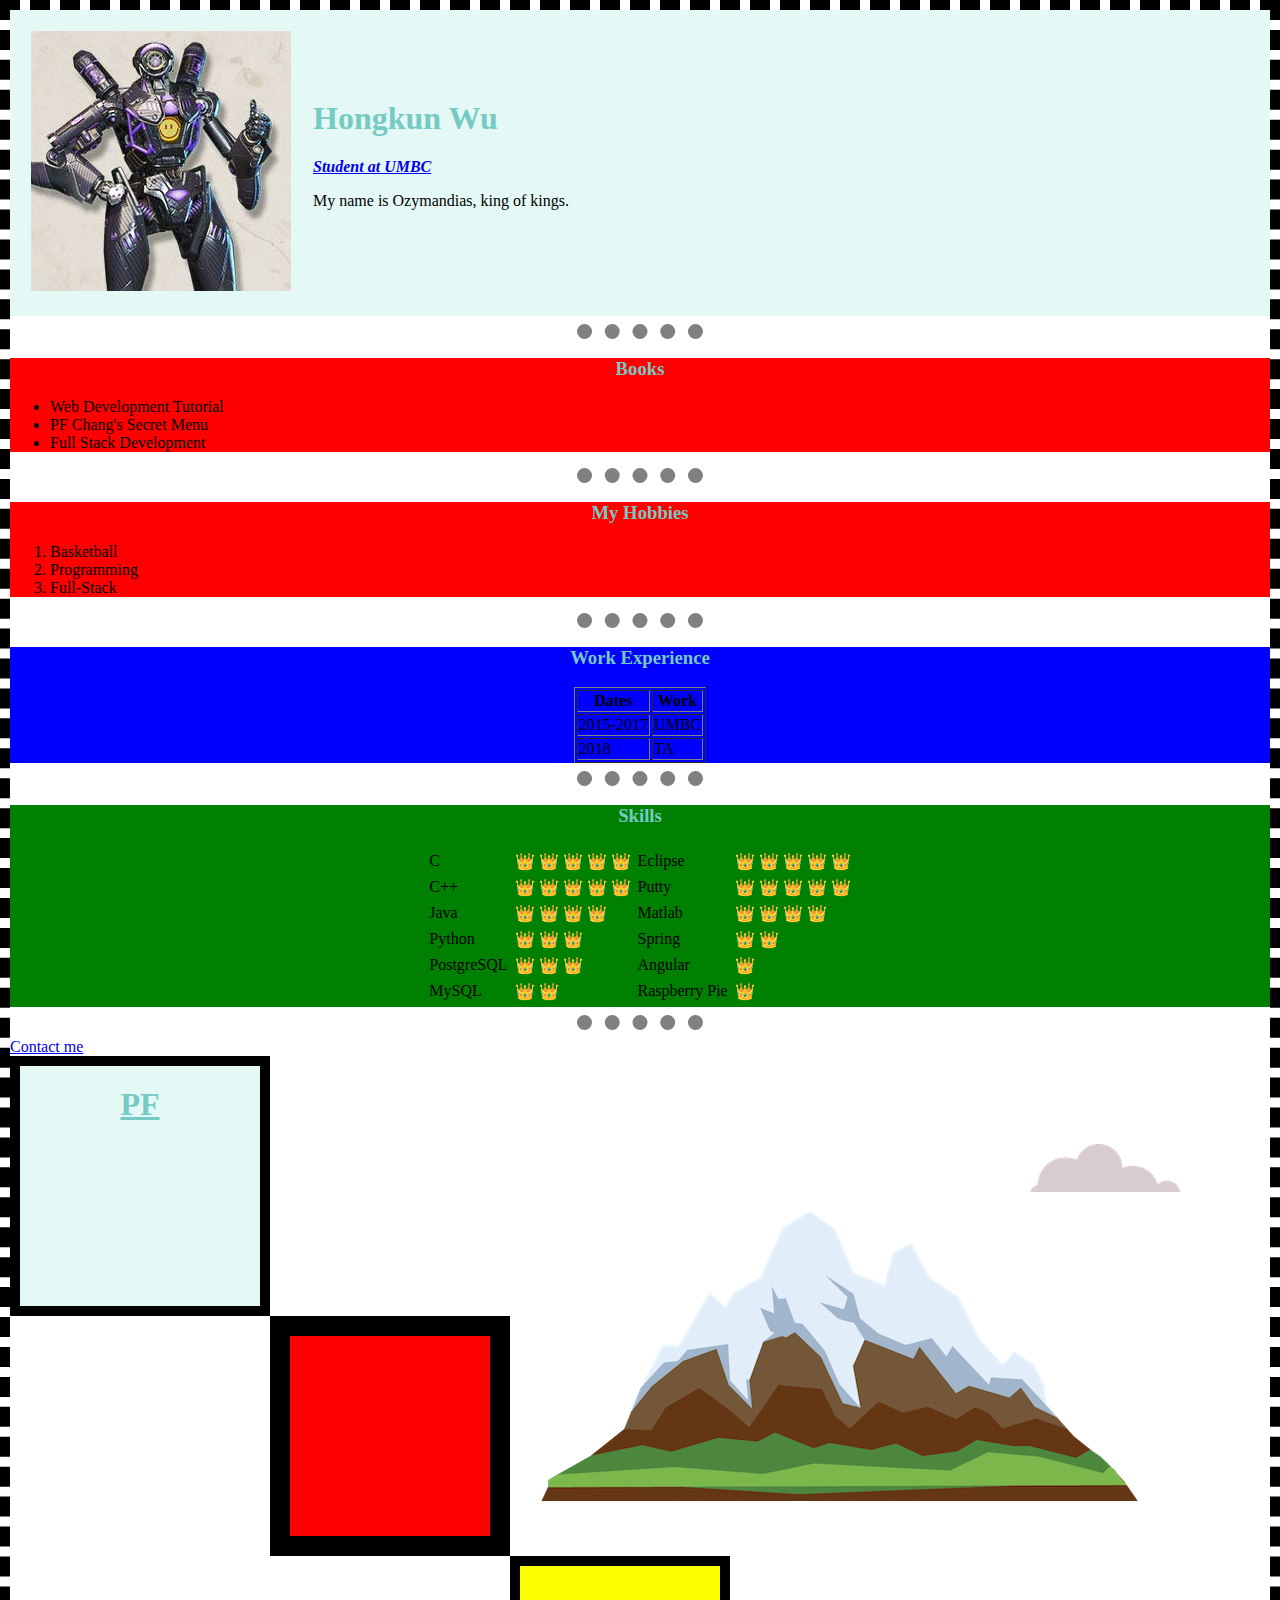
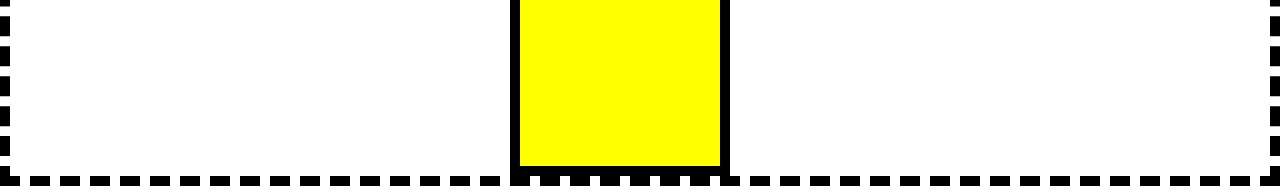
<file: index.html>
<!DOCTYPE html>
<html lang="en" dir="ltr">

<head>
  <meta charset="utf-8">
  <title>💜 Hongkun Wu's Personal Site</title>
  <Link rel="stylesheet" href="CSS/styles.css">
  <link rel="icon" href="css/favicon.ico">

</head>

<body>
  <div class="">

  <table cellspacing = "20">
    <td><img src="images/ApexLegends.jpg" alt="Gordon Profile Picture"></td>
    <td><h1>Hongkun Wu</h1>
      <p><em><strong><a href="https://my.umbc.edu/">Student at UMBC</a></strong></em></p>
      <p>My name is Ozymandias, king of kings.</p>
    </td>
  </table>
</div>
<hr>
<div class="second">
  <h3>Books</h3>
  <ul>
    <li>Web Development Tutorial</li>
    <li>PF Chang's Secret Menu</li>
    <li>Full Stack Development</li>
  </ul>
</div>
  <hr>
  <div class="second">
  <h3>My Hobbies</h3>
    <ol>
      <li>Basketball</li>
      <li>Programming</li>
      <li>Full-Stack</li>
    </ol>
</div>
<hr>
<div class="third">
  <h3>Work Experience</h3>
  <center>
    <table border = "1">
      <thead>
        <tr>
          <th>Dates</th>
          <th>Work</th>
        </tr>
      </thead>
      <tr>
        <td>2015-2017</td>
        <td>UMBC</td>
      </tr>
      <tr>
        <td>2018</td>
        <td>TA</td>
      </tr>
    </table>
  </center>
</div>
  <hr>
  <div class="fourth">
    <center>
    <table cellspacing = "5">
      <h3>Skills</h3>
      <tr>
          <td>C</td>
          <td> 👑  👑  👑  👑  👑 </td>
          <td>Eclipse</td>
          <td> 👑  👑  👑  👑  👑 </td>
        </tr>
        <tr>
          <td>C++</td>
          <td> 👑  👑  👑  👑  👑 </td>
          <td>Putty</td>
          <td> 👑  👑  👑  👑  👑 </td>
        </tr>
        <tr>
          <td>Java</td>
          <td> 👑  👑  👑  👑 </td>
          <td>Matlab</td>
          <td> 👑  👑  👑  👑 </td>
        </tr>
        <tr>
          <td>Python</td>
          <td> 👑  👑  👑 </td>
          <td>Spring</td>
          <td> 👑  👑 </td>
        </tr>
        <tr>
          <td>PostgreSQL</td>
          <td> 👑  👑  👑 </td>
          <td>Angular</td>
          <td> 👑 </td>
        </tr>
        <tr>
          <td>MySQL</td>
          <td> 👑  👑 </td>
          <td>Raspberry Pie</td>
          <td> 👑 </td>
        </tr>
    </table>
  </center>
  </div>

  <hr>
  <a href="Contact.html">Contact me</a>

  <div class="top-container" style="width: 200px;
  height: 200px;
  border: solid 10px;
  padding: 20px;">
  <center><h1><span class="pf">PF</span></h1></center>
  <img class="cloud" src="images/cloud.png" alt="cloud image">
  <img class="mountain" src="images/mountain.png" alt="mountain-img">
</div>
<div class="middle-container" style="margin-left: 260px">

</div>
<div class="bottom-container" style="margin-left: 500px">

</div>
</body>

</html>
</file>
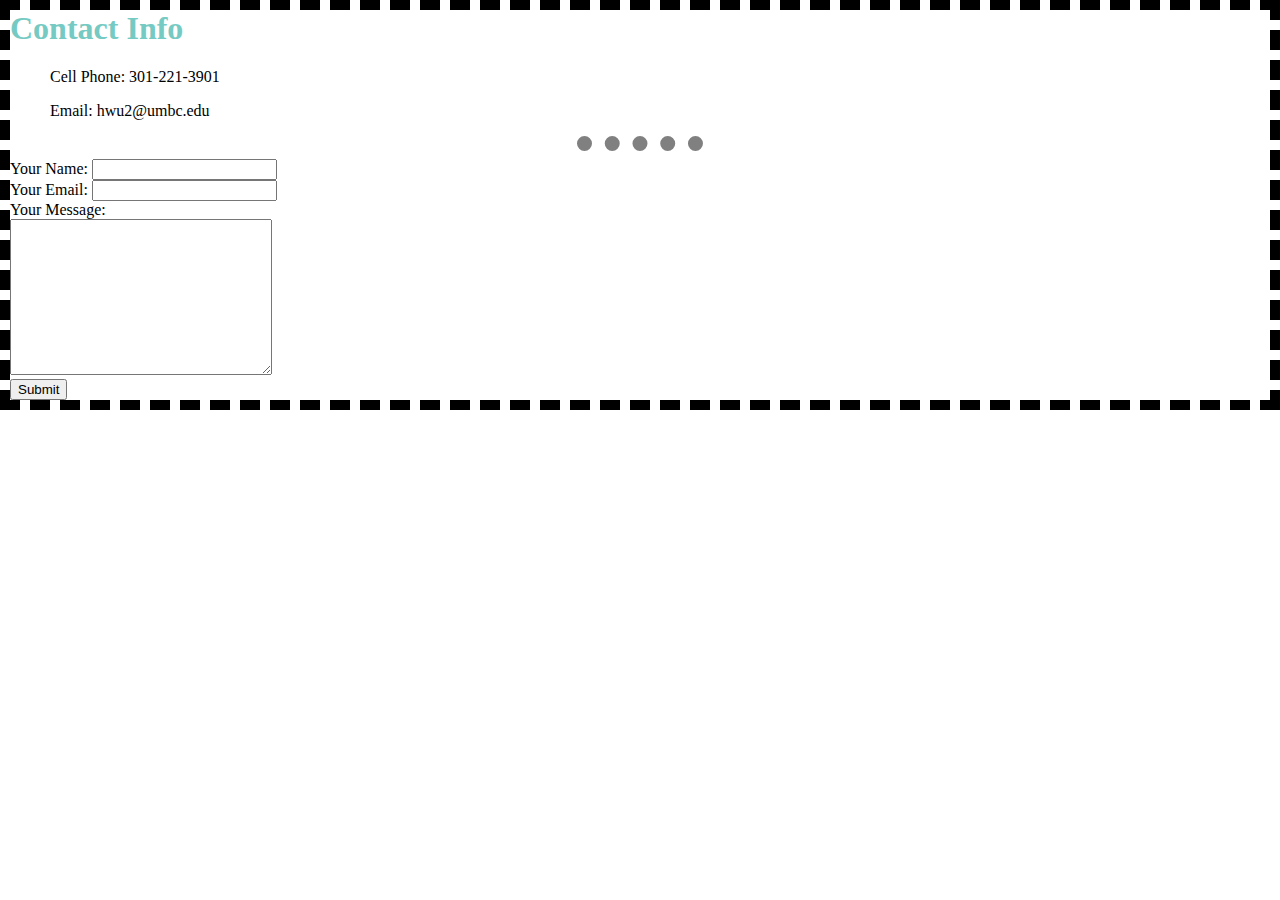
<file: Contact.html>
<!DOCTYPE html>
<html lang="en" dir="ltr">
  <head>
    <meta charset="utf-8">
    <title>Contact Info</title>
    <h1>Contact Info</h1>
    <ol>Cell Phone: 301-221-3901</ol>
    <ol>Email: hwu2@umbc.edu</ol>
    <Link rel="stylesheet" href="CSS/styles.css">
  </head>
  <hr>
  <body>
  <form action="mailto:info@umbc.edu" methond="post" enctype="text/plain">
    <label for="">Your Name:</label>
    <input type="text" name="yourName" value=""><br>
    <label for="">Your Email:</label>
    <input type= "email" name="yourEmail" value=""><br>
    <label for="">Your Message:</label><br>
    <textarea name="yourMessage" rows="10" cols="30"></textarea><br>
    <input type="submit" name="">
  </form>
  </body>
</html>
</file>
<file: CSS/styles.css>
body {
  margin-left: 0;
  margin-right: 0;
  margin-top: 0;
  border: 10px;
  border-style: dashed dashed;
  font-family: cursive;
}

hr {
  border-style: dotted none none;
  width: 10%;
  border-width: 15px;
  border-color: grey;
}

h1 {
  margin-left: 0;
  margin-right: 0;
  margin-top: 0;
  color: #75cac3;
}

h3 {
  text-align: center;
  color: #75cac3;
}

div {
  background-color: #E4F9F5;
}

.second {
  background-color: red;
}

.third {
  background-color: blue;
}

.fourth {
  background-color: green;
}

.middle-container {
  background-color: red;
  width: 200px;
  height: 200px;
  border: solid 20px;
}

.bottom-container {
  background-color: yellow;
  width: 200px;
  height: 200px;
  border: solid 10px;
}

.pf {
  text-decoration: underline;
}

.cloud {
  position: absolute;
  display: block;
  right: 100px;
}

.mountain {
  position: relative;
  left: 500px;
}
</file>
